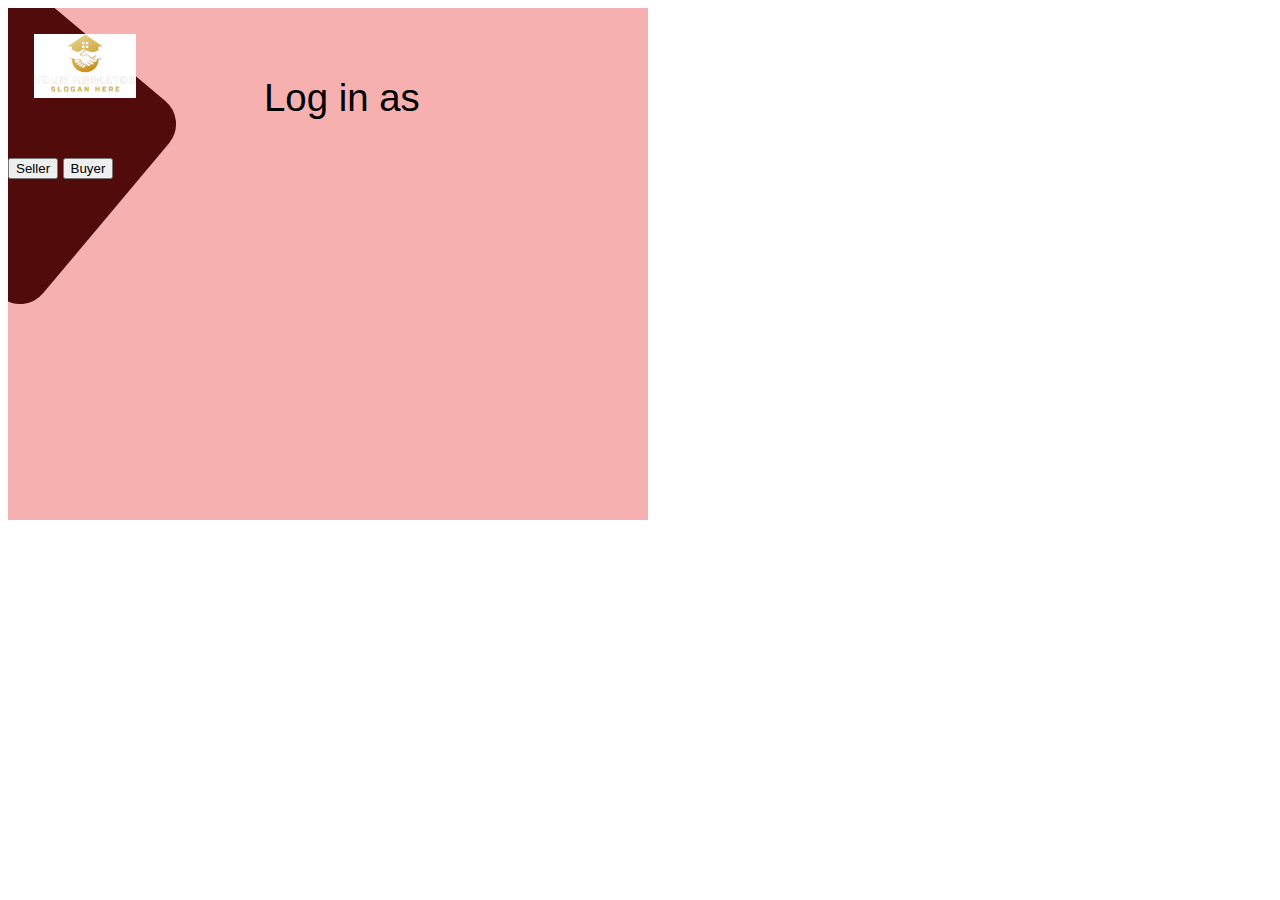
<file: index.html>
<!DOCTYPE html>
<html lang="en">
<head>
    <meta charset="UTF-8">
    <meta name="viewport" content="width=device-width, initial-scale=1.0">
    <title>First page</title>
    <link rel="stylesheet" href="index.css">
    <link rel="icon" href="Screenshot (80).png">
</head>
<body>
    <div id="cont">
        <div id="back"></div>
        <img src="Screenshot (80).png" alt="" id="logo">
        <p style="font-size: 3vw; margin-left: 20vw; margin-top: -2vw;">Log in as</p>
        <button class="button"> Seller </button>
        <button class="button"> Buyer </button>
    </div>
</body>
</html>
</file>
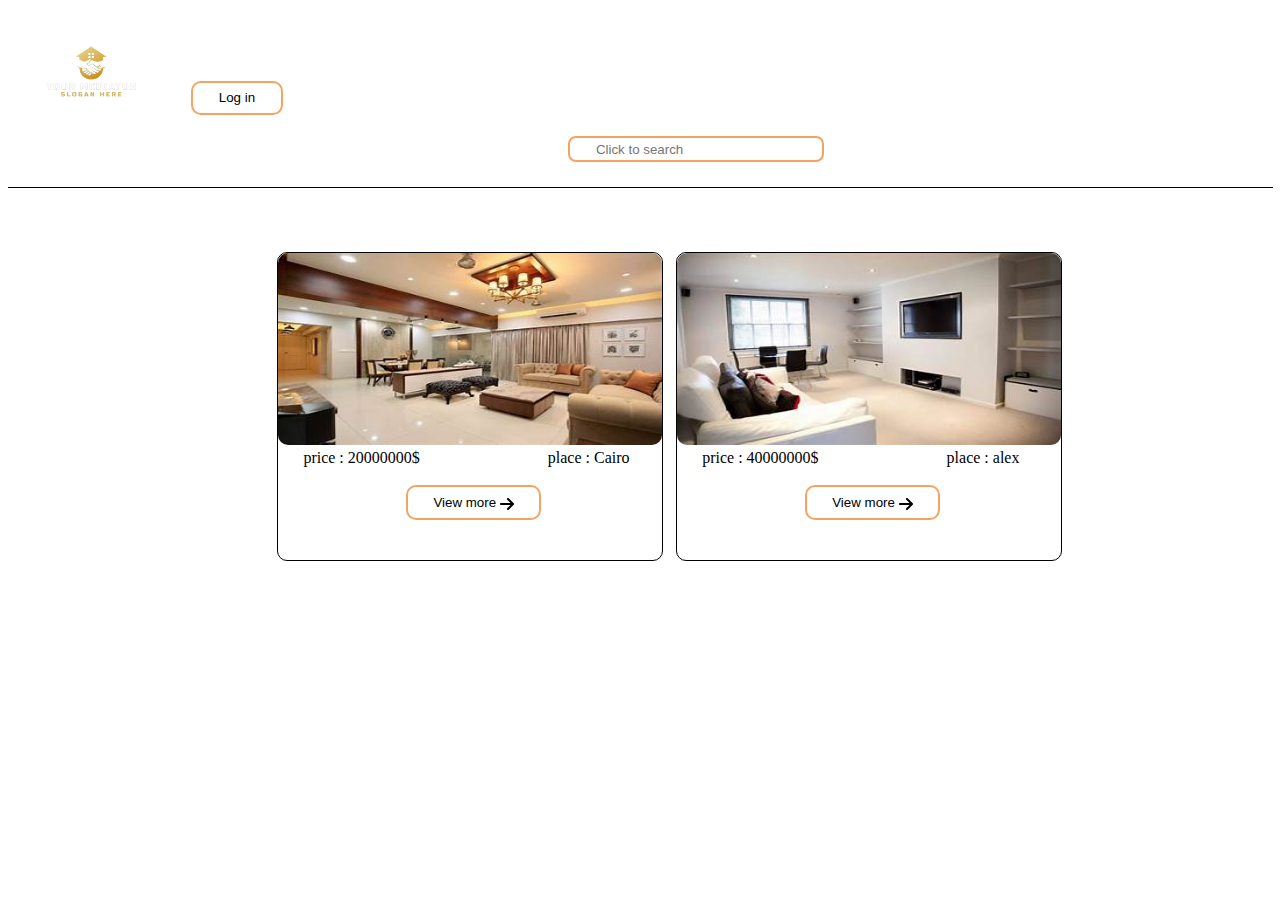
<file: home.html>
<!DOCTYPE html>
<html lang="en">
<head>
    <meta charset="UTF-8">
    <meta name="viewport" content="width=device-width, initial-scale=1.0">
    <title>Home Page</title>
    <link rel="stylesheet" href="css.css">
</head>
<body>
        <div id="head">
            <img src="Screenshot (80).png" id="logo" alt="">
            <button id="login">Log in</button>
            <input type="search" id="search" placeholder="Click to search ">
        </div>
        <div class="contanir">
            <div class="cont">
                <img src="f1.jpg" id="first_c_im" alt="" style="width: 100%; height: 15vw; border-radius: 10px;">
               <div style="display:flex ;">
                <div id="price" style="margin-left: 2vw;">Price:20000000$</div>
                <div id="place" style="margin-left: 10vw;">Place:cairo</div>
                </div>
                <br>
                <button style="margin-left: 10vw;"><Span>View more</Span> 
                    <svg style="margin-bottom:-.4vw" xmlns="http://www.w3.org/2000/svg" height="16" width="14" viewBox="0 0 448 512"><!--!Font Awesome Free 6.5.1 by @fontawesome - https://fontawesome.com License - https://fontawesome.com/license/free Copyright 2023 Fonticons, Inc.--><path d="M438.6 278.6c12.5-12.5 12.5-32.8 0-45.3l-160-160c-12.5-12.5-32.8-12.5-45.3 0s-12.5 32.8 0 45.3L338.8 224 32 224c-17.7 0-32 14.3-32 32s14.3 32 32 32l306.7 0L233.4 393.4c-12.5 12.5-12.5 32.8 0 45.3s32.8 12.5 45.3 0l160-160z"/></svg>
                </button>
            </div>
            <div class="cont">
                <img id="sc_c_im" src="f1.jpg" alt="" style="width: 100%; height: 15vw; border-radius: 10px;">
               <div style="display:flex ;">
                <div id="s_price" style="margin-left: 2vw;">Price:20000000$</div>
                <div id="s_place" style="margin-left: 10vw;">Place:cairo</div>
                </div>
                <br>
                <button style="margin-left: 10vw;"><Span>View more</Span> 
                    <svg style="margin-bottom:-.4vw" xmlns="http://www.w3.org/2000/svg" height="16" width="14" viewBox="0 0 448 512"><!--!Font Awesome Free 6.5.1 by @fontawesome - https://fontawesome.com License - https://fontawesome.com/license/free Copyright 2023 Fonticons, Inc.--><path d="M438.6 278.6c12.5-12.5 12.5-32.8 0-45.3l-160-160c-12.5-12.5-32.8-12.5-45.3 0s-12.5 32.8 0 45.3L338.8 224 32 224c-17.7 0-32 14.3-32 32s14.3 32 32 32l306.7 0L233.4 393.4c-12.5 12.5-12.5 32.8 0 45.3s32.8 12.5 45.3 0l160-160z"/></svg>
                </button>
            </div>
        </div>

        <script>
            let first_flat = 
            {
                "src_image": "f1.jpg",
                "price":"price : 20000000$",
                "place":"place : Cairo"
            };
            let sec_flat = 
            {
                "src_image": "f2.jpg",
                "price":"price : 40000000$",
                "place":"place : alex"
            };
            document.getElementById("first_c_im").src = first_flat.src_image;
            document.getElementById("price").textContent =first_flat.price;
            document.getElementById("place").textContent=first_flat.place;
            document.getElementById("sc_c_im").src = sec_flat.src_image;
            document.getElementById("s_price").textContent = sec_flat.price;
            document.getElementById("s_place").textContent = sec_flat.place;
        </script>
</body>
</html>
</file>
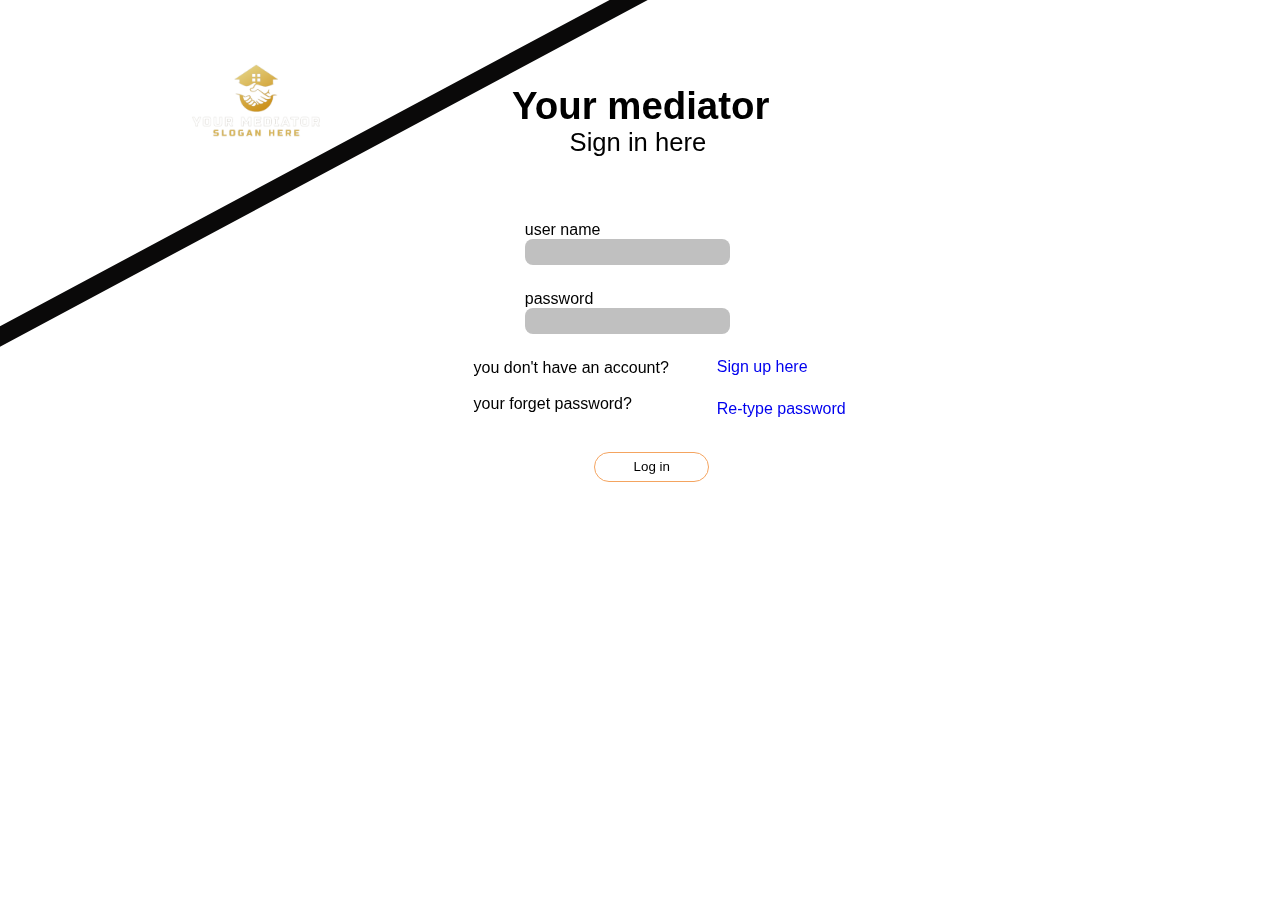
<file: Sign_in.html>
<!DOCTYPE html>
<html lang="en">
<head>
    <meta charset="UTF-8">
    <meta name="viewport" content="width=device-width, initial-scale=1.0">
    <title>Sign in page</title>
    <link rel="stylesheet" href="sign_in_css.css">
    <link rel="icon" href="/Screenshot (80).png">
</head>
<body>
    <img src="Screenshot (80).png" alt="" id="logo">
    <h1 style="font-size: 3vw; margin-left: 40vw; margin-top: -5vw;">Your mediator</h1>
    <p style="font-size: 2vw; margin-left: 44.5vw;">Sign in here</p>
    <form action="home.html" style="margin-top: 5vw; margin-left: 41vw;">
        <p>user name</p>
        <input type="text" class="input">
        <p style="margin-top: 2vw;">password</p>
        <input type="password" class="input">
        <p style="margin-left: -4vw; margin-top: 2vw;">you don't have an account?</p>
        <a href="signup.html">Sign up here</a>
        <p style="margin-left: -4vw;">your forget password?</p>
        <a href="#">Re-type password</a>
        <button type="submit" id="sub_button">Log in</button>
    </form>
    <div style="width: 100%; height: 100%; transform: rotate(-28.16deg); margin-left: -17vw; transform-origin: 0 0; mix-blend-mode: color-burn; background: #0A0909; border-radius: 85px">d</div>
</body>
</html>
</file>
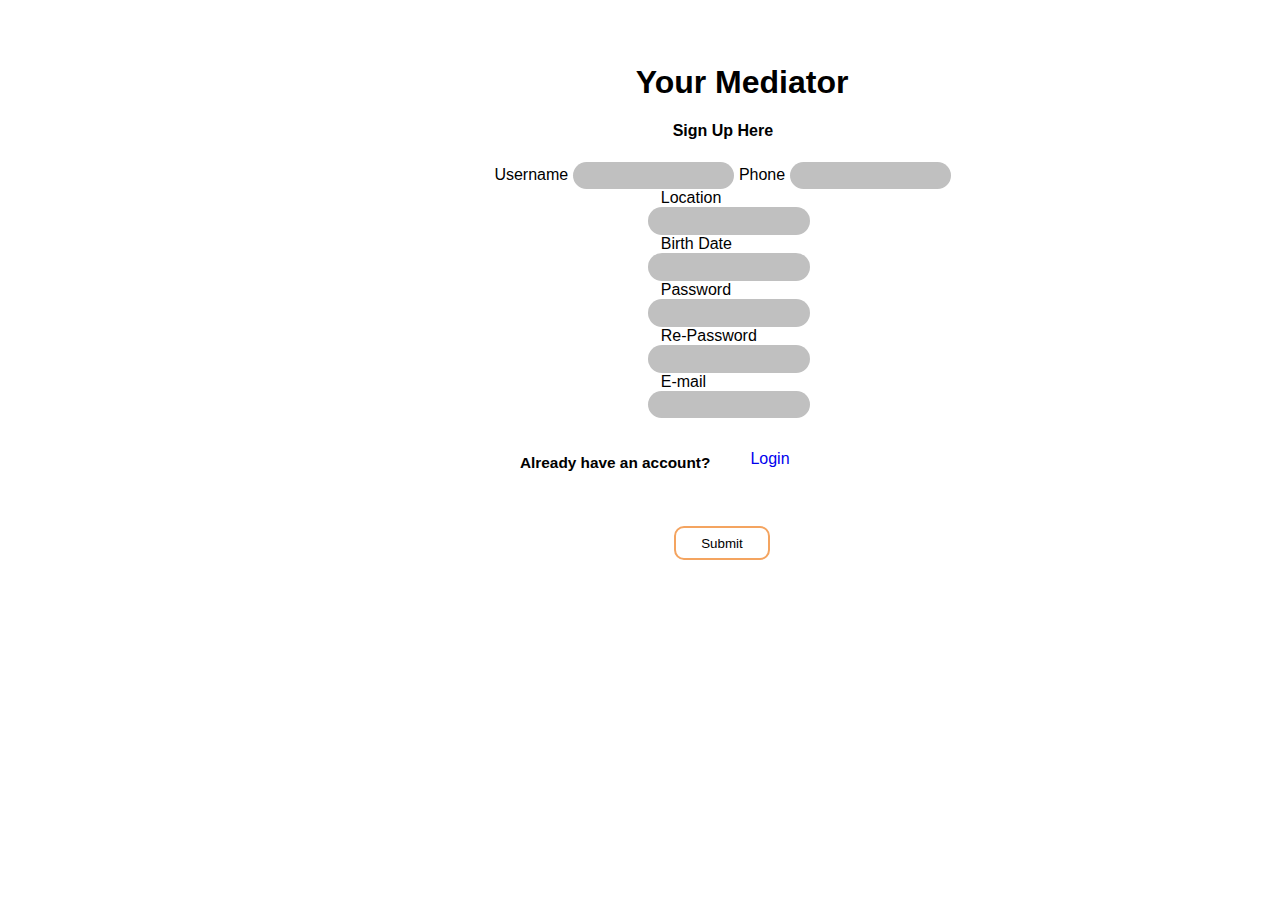
<file: signup.html>
<!DOCTYPE html>
<html lang="en">
<head>
    <meta charset="UTF-8">
    <meta name="viewport" content="width=device-width, initial-scale=1.0">
    <link rel="stylesheet" href="style.css">
    <title>Signup</title>
    <link rel="icon" href="Screenshot (80).png">
</head>
<body>
    <div class="styled1">
        <h1 class="hh" style="margin-left: 3vw;">Your Mediator</h1>
        <h4 class="hh">Sign Up Here</h4>
        <div>
            <span class="lbel1" for="username">Username</span>
            <input class="first" type="text" id="username">
            <span class="lbel1" for="phone">Phone</span>
            <input class="first" type="text" id="phone"><br>
            <label class="lbel1" for="locate" style="margin-left: 13vw;">Location</label><br>
            <input class="first" type="text" style="margin-left: 12vw;" id="locate"><br>
            <label class="lbel1" for="birth" style="margin-left: 13vw;">Birth Date</label><br>
            <input class="first" type="text" style="margin-left: 12vw;" id="birth"><br>
            <label class="lbel1" for="pass" style="margin-left: 13vw;">Password</label><br>
            <input class="first" type="text" style="margin-left: 12vw;" id="pass"><br>
            <label class="lbel1" for="repass" style="margin-left: 13vw;">Re-Password</label><br>
            <input class="first" type="text" id="repass" style="margin-left: 12vw;"><br>
            <label class="lbel1" for="mail" style="margin-left: 13vw;">E-mail</label><br>
            <input class="first" type="text" id="mail" style="margin-left: 12vw;"><br>
            <h6 style="font-size: 1.2vw;margin-left: 2vw;">Already have an account?</h6>
            <a href="#" style="top: -4.5vw; left: 20vw; position: relative;">Login</a><br>
            <input type="button" style="margin-left:14vw;" id="submit" value="Submit">
        </div>
    </div>
</body>
</html>
</file>
<file: index.css>
*
{
    font-family: 'Gill Sans', 'Gill Sans MT', Calibri, 'Trebuchet MS', sans-serif;
}

#logo
{
    width: 8vw;
    margin-top: 2vw;
    margin-left: 2vw;
}
#cont
{
    background-color: rgba(231, 30, 30, 0.353);
    width: 50vw;
    height: 40vw;
    overflow: hidden;
    position: relative;
}
#back
{
    width: 20vw;
    height: 20vw;
    background-color: black;
    border-radius: 30px;
    position: absolute;
    z-index: 1;
    rotate: 40deg;
    left: -10vw;
    z-index: -1;
}
</file>
<file: css.css>
#head
{
    border: 0px ;
    width: 94%;
    height: 8vw;
    padding: 3vw;
    border-bottom: 1px;
    border-style: solid;
}
#logo
{
 width: 7vw;
}
button
{
    border-radius: 10px;
    background-color: transparent;
    border: 2px solid #F4A460;
    padding: .6vw 2vw;
    cursor: pointer;
    transition: all 300ms;
    
}
button:hover
{
    background-color: #F4A460;
    box-shadow: 0px 0px 10px 3px #F4A460;
}
#login
{
    margin-left: 4vw;
    
}
#search
{
    padding-left: 2vw;
    width: 20vw;
    height: 2vw;
    border-radius: 8px;
    background-color: transparent;
    border: 2px solid #F4A460;
    position: relative;
    top: 4vw;
    left: 22vw;
}
.cont
{
    border: 1px solid black;
    width: 30vw;
    height: 24vw;
    border-radius: 10px;
    margin-left: 1vw;
}
.contanir
{
    margin-left: 20vw;
    margin-top: 5vw;
    display: flex;
}
</file>
<file: sign_in_css.css>
*
{
    margin: 0;
    padding: 0;
    font-family: 'Gill Sans', 'Gill Sans MT', Calibri, 'Trebuchet MS', sans-serif;
}
#logo
{
 width: 10vw;
 margin-top: 5vw;
 margin-left: 15vw;
}
.input
{
    padding-left: 1vw;
    width: 15vw;
    height: 2vw;
    border-radius: 8px;
    outline: none;
    border: transparent 0px solid;
    background-color: silver;
}
a
{
    text-decoration: none;
    position: relative;
    top: -1.5vw;
    left: 15vw;
}
#sub_button
{
    background-color: transparent;
    border: 1px #F4A460 solid;
    outline: none;
    border-radius: 20px;
    padding: .5vw 3vw;
    transition: 500ms all;
    position: relative;
    top: 3vw;
    left: -5vw;
    cursor: pointer;
}
#sub_button:hover
{
    background-color: #F4A460;
    box-shadow: 0px 0px 20px 10px #fec08a;
}
</file>
<file: style.css>
*
{
    font-family: 'Gill Sans', 'Gill Sans MT', Calibri, 'Trebuchet MS', sans-serif;
}
.styled1
{
    justify-content: center;
    margin-left: 38vw;
    width: fit-content;
    margin-top: 5vw;
}
.hh
{
    text-align: center;
}
input
{
    border-radius: 20px;
    outline: none;
    border: transparent 0px solid;
    background-color: silver;
    padding: .5vw ;
}
a
{
    text-decoration: none;
}
#submit
{
    border-radius: 10px;
    background-color: transparent;
    border: 2px solid #F4A460;
    padding: .6vw 2vw;
    cursor: pointer;
    transition: all 300ms;
    
}
#submit:hover
{
    background-color: #F4A460;
    box-shadow: 0px 0px 10px 3px #F4A460;
}
</file>
